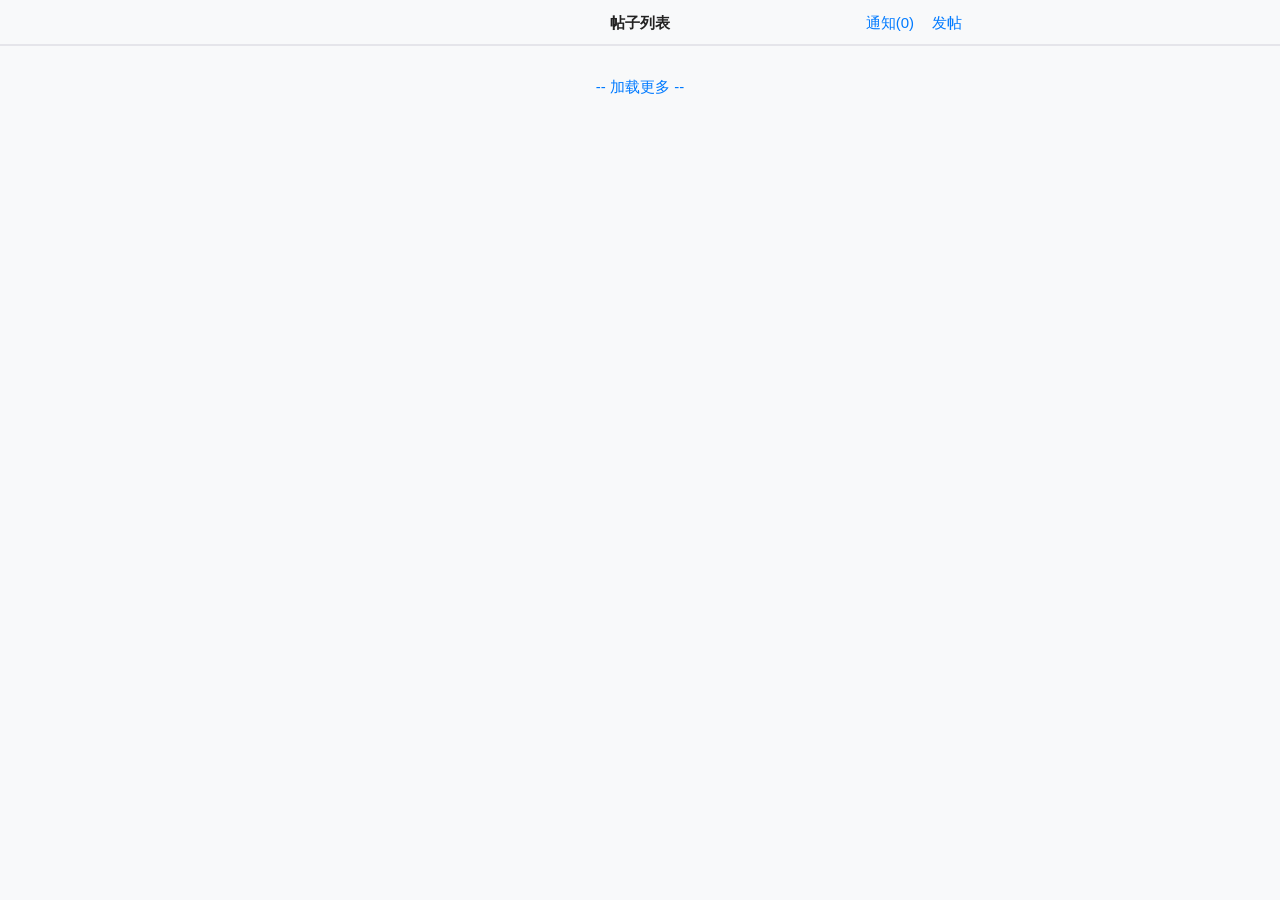
<file: index.html>
<!DOCTYPE html>
<html lang="zh-CN">
<head>
<meta charset="utf-8">
<meta name="viewport" content="width=device-width,initial-scale=1.0">
<meta name="theme-color" media="(prefers-color-scheme: light)" content="#f2f2f7">
<meta name="theme-color" media="(prefers-color-scheme: dark)" content="#1c1c1e">
<title>留言板 - 在线匿名留言交流社区</title>
<meta name="description" content="轻量匿名留言板，支持发帖、图文视频上传、回复互动，永久免费，电脑手机自适应访问。">
<meta name="robots" content="index,follow">
<link rel="canonical" href="https://mb.lovefree.de5.net">
<meta property="og:type" content="website">
<meta property="og:title" content="留言板 - 在线匿名留言交流社区">
<meta property="og:url" content="https://mb.lovefree.de5.net">
<meta property="og:site_name" content="匿名留言板">
<meta name="twitter:card" content="summary">
<link rel="stylesheet" href="style.css">
</head>
<body>
<!-- 顶部唯一状态栏：全程共用，无多套导航按钮 -->
<header class="top-bar">
  <div class="top-bar-inner">
    <button type="button" class="back-link" id="backLink"></button>
    <span class="view-title" id="viewTitle">帖子列表</span>
    <div class="nav-right-group">
      <button type="button" class="notify-link" id="notifyLink">通知(0)</button>
      <button type="button" class="post-btn-top" id="topPostBtn">发帖</button>
    </div>
  </div>
</header>

<!-- 中间唯一内容容器：列表/详情/通知 全部渲染在这里 -->
<main class="main-container">
  <div id="mainView"></div>
  <div id="loadTip" class="fs-sm load-tip">加载中...</div>
</main>

<!-- 底部常驻输入区：统一承载发帖/回复/上传，替代所有弹窗 -->
<footer class="bottom-input" id="editorWrap">
  <form id="publishForm">
    <!-- 媒体预览与状态 -->
    <div class="media-preview-box" id="mediaPreviewBox"></div>
    <div id="mediaStatus"></div>
    <div id="uploadProgressWrap" style="display: none;">
      <div class="progress-bar-bg">
        <div id="uploadProgressBar" class="progress-bar-fill"></div>
      </div>
      <div class="fs-xs progress-text"><span id="progressText">0%</span></div>
    </div>

    <!-- 输入框 -->
    <textarea name="content" id="contentInput" placeholder="输入内容发布新帖子..."></textarea>

    <!-- 操作栏 -->
    <div class="input-action-row">
      <button type="button" id="uploadBtn" class="text-btn">上传媒体</button>
      <button type="submit" class="primary-btn">发送</button>
    </div>

    <!-- 隐藏字段 -->
    <input type="file" id="fileSelector" style="display:none;" accept="image/jpeg,image/png,image/gif,image/webp,video/mp4,video/webm">
    <input type="hidden" name="media" id="mediaInput" value="">
    <input type="hidden" name="name" id="hidNick">
    <input type="hidden" id="hidPid" name="pid" value="">
    <input type="hidden" id="hidRid" name="targetRid" value="">
    <input type="hidden" name="targetUser" id="targetUser" value="">
  </form>
</footer>

<script src="main.js" defer></script>
</body>
</html>
</file>
<file: style.css>
/* ========== 明暗主题变量 ========== */
html {
  -webkit-text-size-adjust: 100%;
  text-size-adjust: 100%;
}
:root {
  --bg-light: #f8f9fa;
  --bg-dark: #1c1c1e;
  --text-main-light: #222222;
  --text-main-dark: #f1f1f1;
  --text-second-light: #86868b;
  --text-second-dark: #98989d;
  --line-light: #e5e5ea;
  --line-dark: #38383a;
  --reply-line-light: #eeeeee;
  --reply-line-dark: #2c2c2e;

  --blue: #007aff;
  --blue-dark: #0051b8;
  --red: #ff3b30;
  --red-dark: #d92e24;
  --green: #34c759;

  --fs-xs: 15px;
  --fs-sm: 15px;
  --fs-md: 15px;
  --fs-lg: 15px;
}

.fs-xs { font-size: var(--fs-xs); }
.fs-sm { font-size: var(--fs-sm); }
.fs-md { font-size: var(--fs-md); }
.fs-lg { font-size: var(--fs-lg); }

/* 亮色/暗色主题 */
@media (prefers-color-scheme: light) {
  :root {
    --bg: var(--bg-light);
    --text-main: var(--text-main-light);
    --text-second: var(--text-second-light);
    --border-line: var(--line-light);
    --reply-border: var(--reply-line-light);
  }
}
@media (prefers-color-scheme: dark) {
  :root {
    --bg: var(--bg-dark);
    --text-main: var(--text-main-dark);
    --text-second: var(--text-second-dark);
    --border-line: var(--line-dark);
    --reply-border: var(--reply-line-dark);
  }
  .msg-media-wrap, .msg-media-img, .msg-media-video {
    background: #0a0a0a;
  }
}

/* 全局重置 + 移动端点击高亮清除 */
*{
  margin:0;
  padding:0;
  box-sizing:border-box;
  -webkit-tap-highlight-color: transparent;
  outline: none;
}
html, body {
  font-family: 
    /* 英文部分 */
    -apple-system, BlinkMacSystemFont, "SF Pro Text",
    "Segoe UI", Roboto, "Helvetica Neue", Arial,
    /* 中文部分 - 按平台优先级排列 */
    "PingFang SC",          /* macOS/iOS */
    "Hiragino Sans GB",     /* macOS 旧版兜底 */
    "Noto Sans CJK SC",     /* Android/Linux */
    "Source Han Sans SC",   /* Adobe 开源思源黑体 */
    "Microsoft YaHei UI",   /* Windows 10/11 (UI版比YaHei更精致) */
    "Microsoft YaHei",      /* Windows 兜底 */
    sans-serif;
  background: var(--bg);
  color: var(--text-main);
}
button, input, textarea {
  font-family: inherit;
}

/* ========== 三段式核心布局 ========== */
/* 顶部状态栏 */
.top-bar {
  position: fixed;
  top: 0;
  left: 0;
  width: 100%;
  z-index: 999;
  border-bottom: 2px solid var(--border-line);
  background: var(--bg);
  padding: 8px 12px; /* 稍微压缩垂直 Padding，避免导航栏过厚 */
}
.top-bar-inner {
  max-width: 700px;
  margin: 0 auto;
  display: flex;
  align-items: center;
  justify-content: space-between;
  position: relative;
  padding: 0 12px;
  height: 28px; /* 增加固定中轴高度，确保左右两端与中间标题严格垂直居中 */
}
.back-link,
.notify-link,
.post-btn-top {
  background: transparent !important;
  border: none !important;
  outline: none !important;
  box-shadow: none !important;
  
  font-family: inherit;
  font-size: var(--fs-md);
  color: var(--blue);
  cursor: pointer;
  flex-shrink: 0;
  
  /* 精确对齐与呼吸感内边距 */
  padding: 4px 6px !important;
  margin: 0 !important;
  
  display: inline-flex !important;
  align-items: center;
  justify-content: center;
  line-height: 1;
  border-radius: 6px;
  transition: opacity 0.15s ease, background-color 0.15s ease;
}

/* 悬浮与点击状态 */
.back-link:hover,
.notify-link:hover,
.post-btn-top:hover {
  background-color: rgba(0, 122, 255, 0.08) !important; /* 微浅蓝悬浮背景，增加质感 */
}
.back-link:active,
.notify-link:active,
.post-btn-top:active {
  opacity: 0.5;
}

.view-title {
  position: absolute;
  left: 50%;
  transform: translateX(-50%);
  color: var(--text-main);
  font-weight: 600; /* 加粗中间标题，增加主次对比 */
  pointer-events: none;
  font-size: var(--fs-md);
  line-height: 1;
  white-space: nowrap;
}

/* 右侧按钮组 */
.nav-right-group {
  display: flex;
  gap: 6px; /* 优化按钮之间的物理距离 */
  align-items: center;
  line-height: 1;
  z-index: 1;
  margin-left: auto;
  padding-right: 10px;
}

/* 中间内容区 */
.main-container {
  max-width: 700px;
  margin: 0 auto;
  padding: 60px 12px 20px;
  transition: padding-bottom 0.24s ease;
}
.main-container.editor-open {
  padding-bottom: 180px;
}
.load-tip {
  text-align: center;
  padding: 18px 0;
  color: var(--text-second);
  cursor: default;
}

/* 底部常驻输入区 */
.bottom-input {
  position: fixed;
  bottom: 0;
  left: 0;
  width: 100%;
  background: var(--bg);
  border-top: 2px solid var(--border-line);
  padding: 10px 12px;
  z-index: 999;
  transform: translateY(100%);
  transition: transform 0.24s ease;
}
.bottom-input.show {
  transform: translateY(0);
}
.bottom-input form {
  max-width: 700px;
  margin: 0 auto;
  display: flex;
  flex-direction: column;
  gap: 8px;
}
.bottom-input textarea {
  width: 100%;
  border: none;
  background: transparent;
  color: var(--text-main);
  font-size: var(--fs-lg);
  resize: none;
  min-height: 36px;
}
.input-action-row {
  display: flex;
  align-items: center;
  justify-content: space-between;
}

/* 文字按钮通用 */
.reply-small-btn,
.text-btn {
  background: transparent;
  border: none;
  color: var(--blue);
  font-size: var(--fs-md);
  cursor: pointer;
}
.reply-small-btn:hover,
.text-btn:hover {
  color: var(--blue-dark);
}
.text-btn:disabled {
  color: var(--text-second);
  cursor: not-allowed;
}

/* 主按钮 */
.primary-btn {
  background: var(--blue);
  color: #fff;
  border: none;
  padding: 4px 14px;
  border-radius: 6px;
  font-size: var(--fs-md);
  cursor: pointer;
}
.primary-btn:disabled {
  opacity: 0.6;
  cursor: not-allowed;
}

/* 媒体预览与进度 */
.media-preview-box {
  display: flex;
  gap: 8px;
  flex-wrap: wrap;
}
.media-preview-box img,
.media-preview-box video {
  width: 60px;
  height: 60px;
  object-fit: cover;
  border: 1px solid var(--border-line);
}
.progress-bar-bg {
  width: 100%;
  height: 6px;
  background: var(--border-line);
  border-radius: 3px;
  overflow: hidden;
}
.progress-bar-fill {
  width: 0%;
  height: 100%;
  background: var(--blue);
  transition: width 0.1s linear;
}
.progress-text {
  color: var(--text-second);
  margin-top: 2px;
}

/* ========== 帖子卡片 ========== */
.post-card {
  background: transparent;
  border-left: 4px solid var(--blue);
  padding: 12px 12px 14px 14px;
  margin-bottom: 24px;
}
.post-card:hover {
  background: rgba(0, 122, 255, 0.06);
}
.post-info{
  display:flex;
  flex-direction: column;
  align-items: flex-start;
  gap: 4px;
  margin-bottom: 8px;
}
.post-author,
.reply-name {
  color:var(--blue);
  font-size: var(--fs-sm);
}
.post-author {
  font-weight:500;
}
.post-time,
.reply-time,
.page-notify-time {
  color:var(--text-second);
  font-size: var(--fs-xs);
}
.post-content,
.reply-text {
  color: var(--text-main);
  line-height: 1.4;
  white-space: pre-line;
  overflow-wrap: break-word;
  word-break: break-all;
}
.post-content {
  margin-bottom:4px;
  font-size: var(--fs-lg);
}
.post-action-row {
  display: flex;
  align-items: center;
  justify-content: space-between;
  margin-top: 8px;
  line-height: 1;
}
.post-btn-group{
  display:flex;
  justify-content:flex-end;
  gap:6px;
}

/* ========== 回复区域 ========== */
.reply-wrap {
  counter-reset: floorNum;
  margin-top: 12px;
  margin-left: 8px;
  padding-left: 16px;
  border-left: 2px solid var(--border-line);
}
.reply-item {
  margin: 10px 0;
  padding: 8px 0;
  border-bottom: 1px dashed var(--reply-border);
}
.reply-item:last-child {
  border-bottom: none;
}
.reply-head{
  display:flex;
  align-items: center;
  justify-content: space-between;
  gap: 3px;
}
.reply-head::after {
  counter-increment: floorNum;
  content: counter(floorNum) "楼";
  color: var(--text-second);
  font-size: var(--fs-xs);
}
.reply-avatar-row {
  display: flex;
  align-items: center;
  gap: 6px;
}
.reply-text {
  margin:2px 0;
  font-size: var(--fs-md);
}
.reply-time {
  display: flex;
  align-items: center;
  gap: 5px;
  margin-top: 2px;
}
.reply-small-btn {
  padding:2px 4px;
  margin-top:3px;
}
.reply-small-btn.del-btn {
  color:var(--red);
}
.reply-small-btn.del-btn:hover {
  color:var(--red-dark);
}

/* 统一头像 */
.post-avatar, .reply-avatar {
  width: 34px;
  height: 34px;
  border-radius: 0;
  object-fit: cover;
  display: block;
  border: 1px solid var(--border-line);
  background-color: var(--bg);
}
.post-avatar-row, .reply-avatar-row {
  line-height: 1;
}

/* 评论折叠按钮 */
.toggle-wrapper {
  display: block;
  padding: 6px 0;
  cursor: pointer;
}
.fold-btn {
  color: var(--blue);
  background: transparent;
  border: none;
  cursor: pointer;
  padding: 2px 4px 2px 0;
  transition: color 0.2s ease;
  font-size: var(--fs-sm);
  display: inline-flex;
  align-items: center;
  line-height: 1;
  gap: 3px;
}
.fold-btn::before {
  content: "💬";
}
.fold-btn::after {
  content: attr(data-reply-count);
}
.fold-btn:hover {
  color: var(--blue-dark);
}

/* 超链接 */
.post-content a, .reply-text a {
  color: var(--blue);
  text-decoration: underline;
}
.post-content a:hover, .reply-text a:hover {
  color: var(--blue-dark);
}

/* 媒体图片视频 */
.msg-media-wrap {
  width: fit-content;
  max-width: min(100%, 420px);
  margin: 8px 0;
  border-radius: 12px;
  overflow: hidden;
  border: 1px solid var(--border-line);
  background: var(--bg);
}
.msg-media-img, .msg-media-video {
  width: auto;
  height: auto;
  max-width: 420px;
  max-height: 55vh;
  object-fit: contain;
  display: block;
  loading: lazy;
  background: var(--bg);
}

/* 高亮动画 */
@keyframes flash-highlight {
  0% { background-color: rgba(0,122,255,0.15); }
  50% { background-color: transparent; }
  100% { background-color: rgba(0,122,255,0.15); }
}
.flash {
  animation: flash-highlight 0.6s ease-in-out 2;
}

/* ========== 通知列表 ========== */
.page-notify-item {
  padding: 10px 12px;
  margin-bottom: 8px;
  border-left: 4px solid var(--blue);
  cursor: pointer;
}
.page-notify-item:last-child {
  margin-bottom: 0;
}
.page-notify-text {
  color: var(--text-main);
  line-height: 1.4;
  font-size: var(--fs-md);
}
.page-notify-text.unread::before {
  content: "● ";
  color: var(--text-second);
}
.page-notify-time {
  text-align: left;
  margin-top: 4px;
}
.notify-op-row {
  margin-top: 20px;
  display: flex;
  gap: 16px;
}
.notify-op-row .text-btn {
  padding: 0;
}
.empty-tip{
  text-align:center;
  padding:30px 0;
  color:var(--text-second);
}

/* 禁止可点击元素文本选中，解决Chrome误选弹搜索框 */
.back-link,
.view-title,
.notify-link,
.post-btn-top,
.page-notify-item,
.fold-btn,
.toggle-wrapper,
.reply-small-btn,
.text-btn {
  -webkit-user-select: none;
  user-select: none;
}

/* 帖子正文、回复正文保留可选中 */
.post-content,
.reply-text {
  -webkit-user-select: text;
  user-select: text;
}
/* 分享复制轻提示Toast */
.toast-tip {
  position: fixed;
  left: 50%;
  bottom: 120px;
  transform: translateX(-50%);
  padding: 8px 18px;
  background: rgba(0, 0, 0, 0.72);
  color: #ffffff;
  border-radius: 999px;
  font-size: var(--fs-sm);
  opacity: 0;
  transition: opacity 0.22s ease;
  pointer-events: none;
  z-index: 99999;
}
.toast-tip.show {
  opacity: 1;
}
</file>
